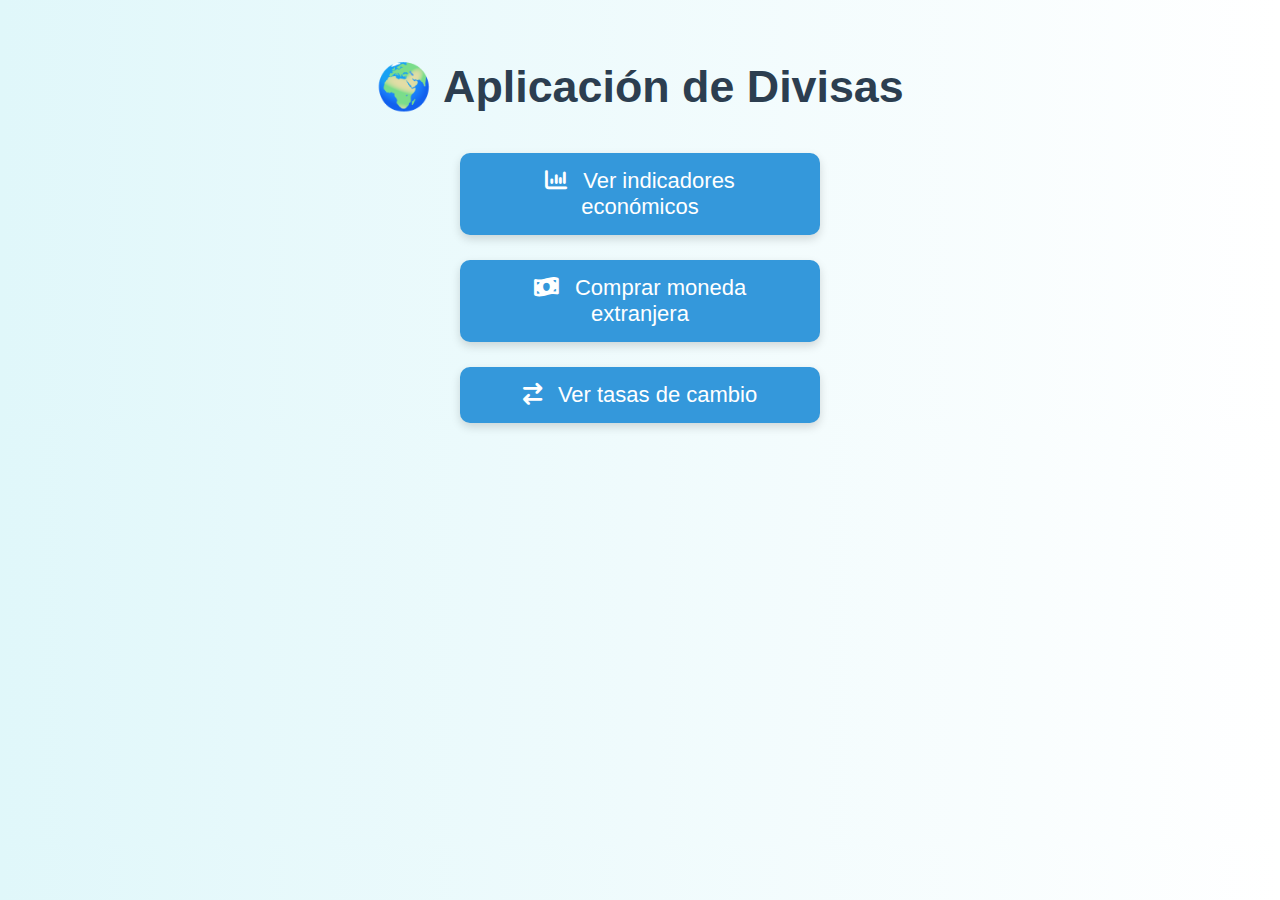
<file: inde.html>
<!DOCTYPE html>
<html lang="es">
<head>
    <meta charset="UTF-8">
    <title>Menú Principal</title>
    <link rel="stylesheet" href="https://cdnjs.cloudflare.com/ajax/libs/font-awesome/6.5.0/css/all.min.css">
    <style>
        body {
            font-family: 'Segoe UI', sans-serif;
            background: linear-gradient(to right, #e0f7fa, #ffffff);
            margin: 0;
            padding: 0;
            text-align: center;
        }

        h1 {
            margin-top: 60px;
            font-size: 2.8em;
            color: #2c3e50;
        }

        .menu {
            display: flex;
            flex-direction: column;
            align-items: center;
            margin-top: 40px;
            gap: 25px;
        }

        .menu a {
            text-decoration: none;
            color: #fff;
            background-color: #3498db;
            padding: 15px 30px;
            border-radius: 10px;
            font-size: 22px;
            width: 300px;
            box-shadow: 0 4px 10px rgba(0,0,0,0.15);
            transition: background-color 0.3s ease, transform 0.2s ease;
        }

        .menu a:hover {
            background-color: #2980b9;
            transform: translateY(-3px);
        }

        .menu a i {
            margin-right: 10px;
        }
    </style>
</head>
<body>
    <h1>🌍 Aplicación de Divisas</h1>

    <div class="menu">
        <a href="indicadores.html"><i class="fa-solid fa-chart-column"></i> Ver indicadores económicos</a>
        <a href="compramoneda.html"><i class="fa-solid fa-money-bill-wave"></i> Comprar moneda extranjera</a>
        <a href="tasas.html"><i class="fa-solid fa-arrow-right-arrow-left"></i> Ver tasas de cambio</a>
    </div>
</body>
</html>
</file>
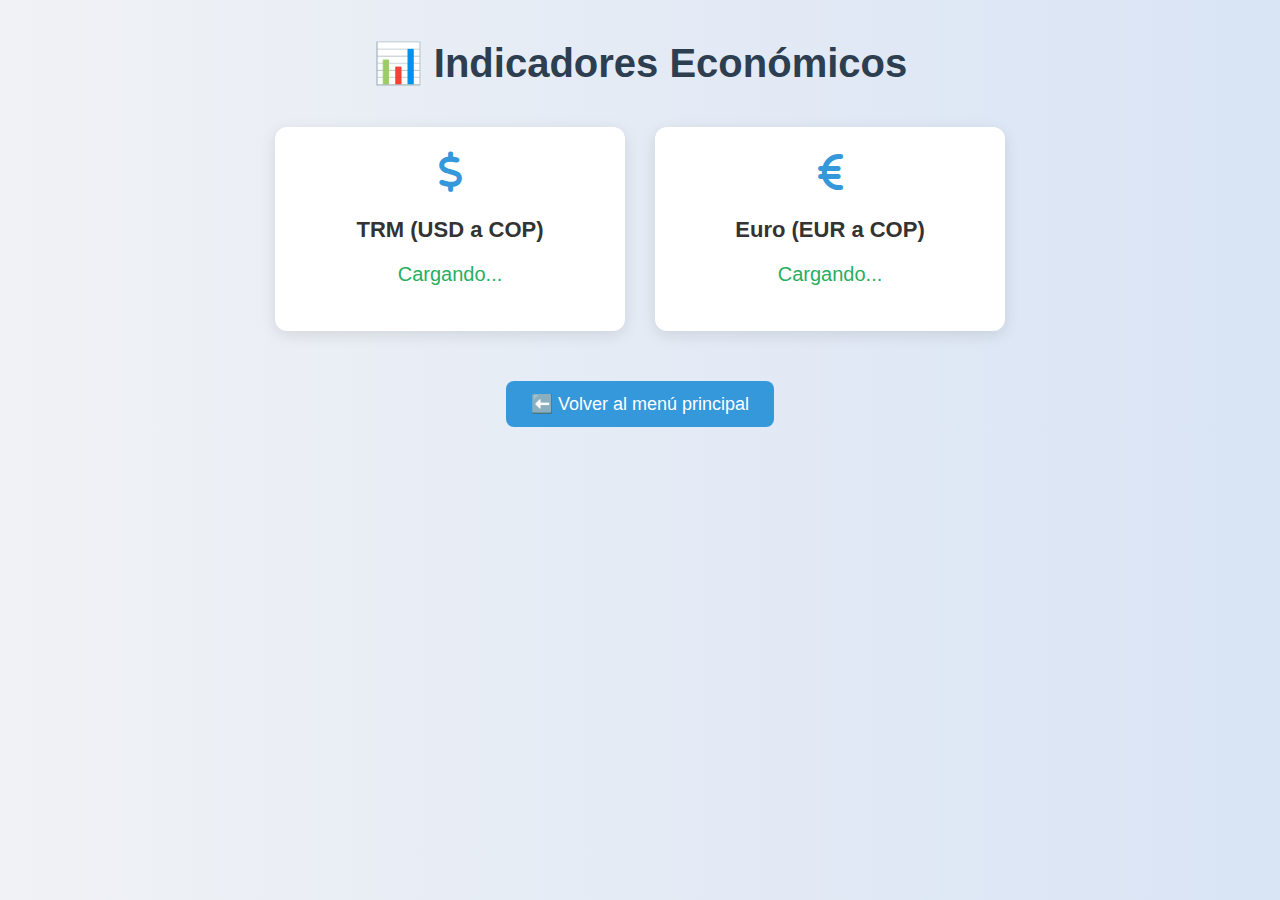
<file: indicadores.html>
<!DOCTYPE html>
<html lang="es">
<head>
    <meta charset="UTF-8">
    <title>Indicadores Económicos</title>
    <link rel="stylesheet" href="https://cdnjs.cloudflare.com/ajax/libs/font-awesome/6.5.0/css/all.min.css">
    <style>
        body {
            font-family: 'Segoe UI', sans-serif;
            background: linear-gradient(to right, #f0f2f5, #d9e4f5);
            margin: 0;
            padding: 0;
            text-align: center;
        }

        h1 {
            margin-top: 40px;
            font-size: 2.5em;
            color: #2c3e50;
        }

        .indicador-container {
            display: flex;
            justify-content: center;
            gap: 30px;
            margin-top: 40px;
        }

        .card {
            background-color: #ffffff;
            border-radius: 12px;
            padding: 25px;
            width: 300px;
            box-shadow: 0 4px 15px rgba(0,0,0,0.1);
            transition: transform 0.3s ease;
        }

        .card:hover {
            transform: translateY(-5px);
        }

        .card i {
            font-size: 40px;
            margin-bottom: 15px;
            color: #3498db;
        }

        .card h2 {
            margin: 10px 0 5px;
            font-size: 22px;
            color: #333;
        }

        .card p {
            font-size: 20px;
            color: #27ae60;
        }

        button {
            margin-top: 50px;
            padding: 12px 25px;
            font-size: 18px;
            background-color: #3498db;
            color: white;
            border: none;
            border-radius: 8px;
            cursor: pointer;
        }

        button:hover {
            background-color: #2980b9;
        }
    </style>
</head>
<body>
    <h1>📊 Indicadores Económicos</h1>

    <div class="indicador-container">
        <div class="card" id="usdCard">
            <i class="fa-solid fa-dollar-sign"></i>
            <h2>TRM (USD a COP)</h2>
            <p id="usdValue">Cargando...</p>
        </div>

        <div class="card" id="eurCard">
            <i class="fa-solid fa-euro-sign"></i>
            <h2>Euro (EUR a COP)</h2>
            <p id="eurValue">Cargando...</p>
        </div>
    </div>

    <button onclick="location.href='index.html'">⬅️ Volver al menú principal</button>

   <script>
        async function obtenerIndicadores() {
            try {
                // Obtener datos del USD a COP
                const responseUSD = await fetch("https://v6.exchangerate-api.com/v6/6c1633cf9334ed56d5f2d664/latest/USD");
                if (!responseUSD.ok) throw new Error(Error HTTP ${responseUSD.status});
                const dataUSD = await responseUSD.json();
                console.log("USD Data:", dataUSD);
                const trm = dataUSD.conversion_rates.COP || "No disponible";

                // Obtener datos del EUR a COP
                const responseEUR = await fetch("https://v6.exchangerate-api.com/v6/6c1633cf9334ed56d5f2d664/latest/EUR");
                if (!responseEUR.ok) throw new Error(Error HTTP ${responseEUR.status});
                const dataEUR = await responseEUR.json();
                console.log("EUR Data:", dataEUR);
                const euro = dataEUR.conversion_rates.COP || "No disponible";

                // Mostrar valores en la UI
                document.getElementById("usdValue").textContent = $${trm};
                document.getElementById("eurValue").textContent = $${euro};
            } catch (error) {
                document.getElementById("usdValue").textContent = "❌ Error al cargar USD";
                document.getElementById("eurValue").textContent = "❌ Error al cargar EUR";
                console.error("Error obteniendo indicadores:", error);
            }
        }

        // Ejecutar la función cuando se cargue la página
        document.addEventListener("DOMContentLoaded", obtenerIndicadores);
    </script>
</body>
</html>
</file>
